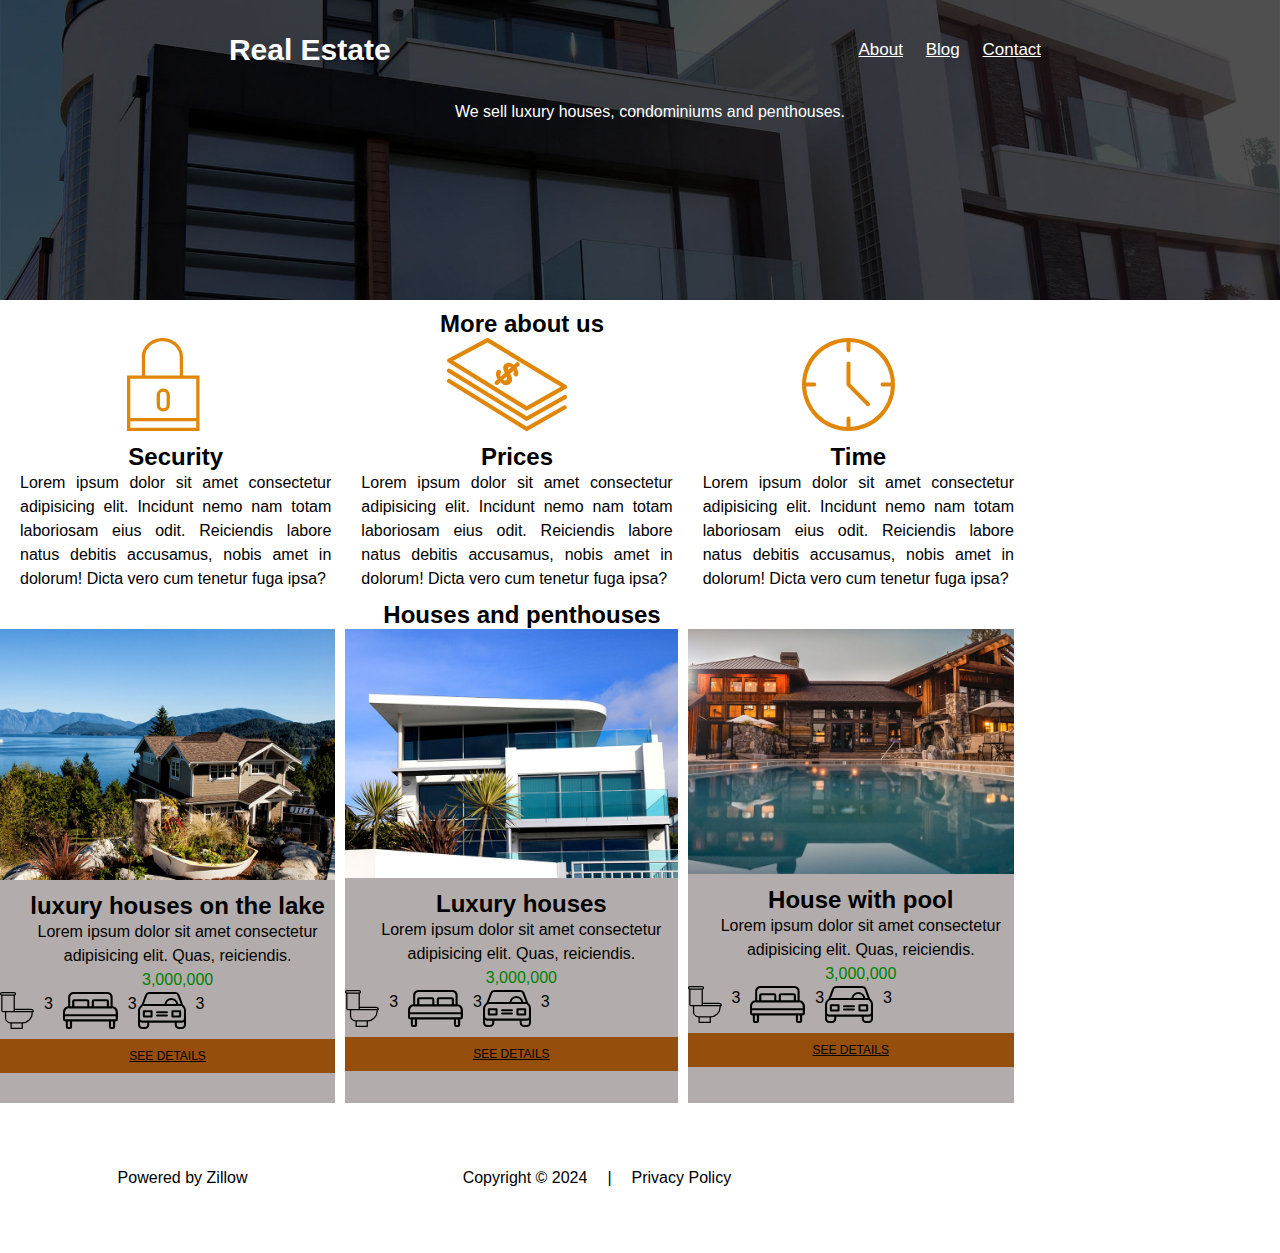
<file: index.html>
<!DOCTYPE html>
<html lang="en">
<head>
    <meta charset="UTF-8">
    <meta name="viewport" content="width=device-width, initial-scale=1.0">
    <link rel="stylesheet" href="style.css">
    <title>Document</title>
</head>
<body>
    <header class="site-init">
        <div class="bar">
        <h1>Real Estate</h1>
        <nav class="menu">
            <a href="about.html">About</a>
            <a href="blog.html">Blog</a>
            <a href="contact.html">Contact</a>
        </nav>
        </div>
        <p>We sell luxury houses, condominiums and penthouses.</p>
    </header>

    <main class="container">
        <h2>More about us</h2>
            <div class="flex-c">
                <div class="more-about-item">
                    <img src="img/icon1.svg" alt="icon element">
                    <h3>Security</h3>
                    <p>Lorem ipsum dolor sit amet consectetur adipisicing elit. Incidunt nemo nam totam laboriosam eius odit. Reiciendis labore natus debitis accusamus, nobis amet in dolorum! Dicta vero cum tenetur fuga ipsa?</p>
                </div>       
                <div class="more-about-item">
                    <img src="img/icon2.svg" alt="icon element">
                    <h3>Prices</h3>
                    <p>Lorem ipsum dolor sit amet consectetur adipisicing elit. Incidunt nemo nam totam laboriosam eius odit. Reiciendis labore natus debitis accusamus, nobis amet in dolorum! Dicta vero cum tenetur fuga ipsa?</p>
                </div>
                <div class="more-about-item">
                    <img src="img/icon3.svg" alt="icon element">
                    <h3>Time</h3>
                    <p>Lorem ipsum dolor sit amet consectetur adipisicing elit. Incidunt nemo nam totam laboriosam eius odit. Reiciendis labore natus debitis accusamus, nobis amet in dolorum! Dicta vero cum tenetur fuga ipsa?</p>
                </div>
            </div>
    </main>
    <section class="container">
        <h2>Houses and penthouses</h2>
        <div class="flex-c">
            <div class="houses-item">
                <div>
                <img src="img/announcement1.jpg" alt="">
                </div>
            <div>
                <h3>luxury houses on the lake</h3>
                <p>Lorem ipsum dolor sit amet consectetur adipisicing elit. Quas, reiciendis.</p>
                <p class="price">3,000,000</p>
                <ul class="flex-c">
                    <li class="flex-icon">
                        <img src="img/icon_wc.svg" alt="">
                        <p>3</p>
                    </li>
                    <li class="flex-icon">
                        <img src="img/icon_room.svg" alt="">
                        <p>3</p>
                    </li>
                    <li class="flex-icon">
                        <img src="img/icon_parking.svg" alt="">
                        <p>3</p>
                    </li>
                </ul>
                <a href="#" class="btn-see-details">see details</a>
            </div>
        </div>
        <div class="flex-c">
            <div class="houses-item">
                <div>
                <img src="img/announcement2.jpg" alt="">
                </div>
            <div>
                <h3>Luxury houses</h3>
                <p>Lorem ipsum dolor sit amet consectetur adipisicing elit. Quas, reiciendis.</p>
                <p class="price">3,000,000</p>
                <ul class="flex-c">
                    <li class="flex-icon">
                        <img src="img/icon_wc.svg" alt="">
                        <p>3</p>
                    </li>
                    <li class="flex-icon">
                        <img src="img/icon_room.svg" alt="">
                        <p>3</p>
                    </li>
                    <li class="flex-icon">
                        <img src="img/icon_parking.svg" alt="">
                        <p>3</p>
                    </li>
                </ul>
                <a href="#" class="btn-see-details">see details</a>
            </div>
        </div>
        <div class="flex-c">
            <div class="houses-item">
                <div>
                <img src="img/announcement3.jpg" alt="">
                </div>
            <div>
                <h3>House with pool</h3>
                <p>Lorem ipsum dolor sit amet consectetur adipisicing elit. Quas, reiciendis.</p>
                <p class="price">3,000,000</p>
                <ul class="flex-c">
                    <li class="flex-icon">
                        <img src="img/icon_wc.svg" alt="">
                        <p>3</p>
                    </li>
                    <li class="flex-icon">
                        <img src="img/icon_room.svg" alt="">
                        <p>3</p>
                    </li>
                    <li class="flex-icon">
                        <img src="img/icon_parking.svg" alt="">
                        <p>3</p>
                    </li>
                </ul>
                <a href="#" class="btn-see-details">See details</a>
            </div>
        </div>  
    </section>

    
    <footer>
        <div class="container footer-flex">
            <div>
                <p>Powered by Zillow</p>
            </div>
            <div class="flex-c">
                <p>Copyright &copy; 2024</p>
                <p>|</p>
                <p>Privacy Policy</p>
            </div>
            <div>
                <a href=""><i class="fa-brands fa-facebook-f"></i></a>
                <a href=""><i class="fa-brands fa-linkedin-in"></i></a>
                <a href=""><i class="fa-brands fa-youtube"></i></a>
            </div>
        </div>
    </footer>



</body>
</html>
</file>
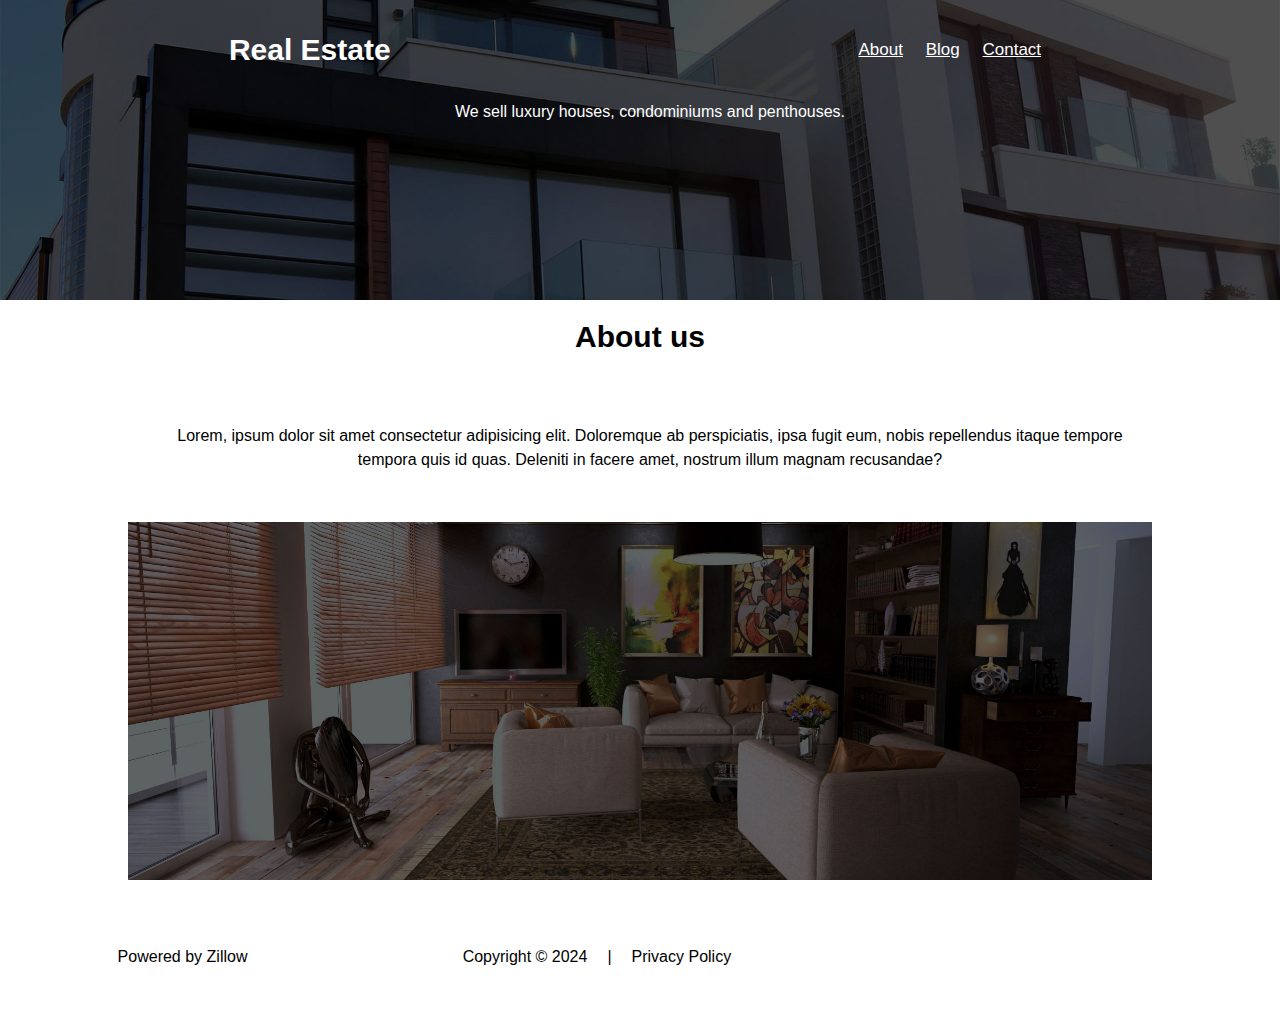
<file: about.html>
<!DOCTYPE html>
<html lang="en">
<head>
    <meta charset="UTF-8">
    <meta name="viewport" content="width=device-width, initial-scale=1.0">
    <link rel="stylesheet" href="style.css">
    <title>Document</title>
</head>
<body>
    <header class="site-init">
        <div class="bar">
        <h1>Real Estate</h1>
        <nav class="menu">
            <a href="about.html">About</a>
            <a href="blog.html">Blog</a>
            <a href="contact.html">Contact</a>
        </nav>
        </div>
        <p>We sell luxury houses, condominiums and penthouses.</p>
    </header>

    <h1 class="about-us-hd">About us</h1>
    <section class="container-about-us">
        <div>
            <p class="about-us-disc">Lorem, ipsum dolor sit amet consectetur adipisicing elit. Doloremque ab perspiciatis, ipsa fugit eum, nobis repellendus itaque tempore tempora quis id quas. Deleniti in facere amet, nostrum illum magnam recusandae?</p>
        </div>
        
        <div>
            <img src="img/encuentra.jpg" alt="">
        </div>

    </section>
<footer>
    <div class="container footer-flex">
        <div>
            <p>Powered by Zillow</p>
        </div>
        <div class="flex-c">
            <p>Copyright &copy; 2024</p>
            <p>|</p>
            <p>Privacy Policy</p>
        </div>
        <div>
            <a href=""><i class="fa-brands fa-facebook-f"></i></a>
            <a href=""><i class="fa-brands fa-linkedin-in"></i></a>
            <a href=""><i class="fa-brands fa-youtube"></i></a>
        </div>
    </div>
</footer>
</body>
</html>
</file>
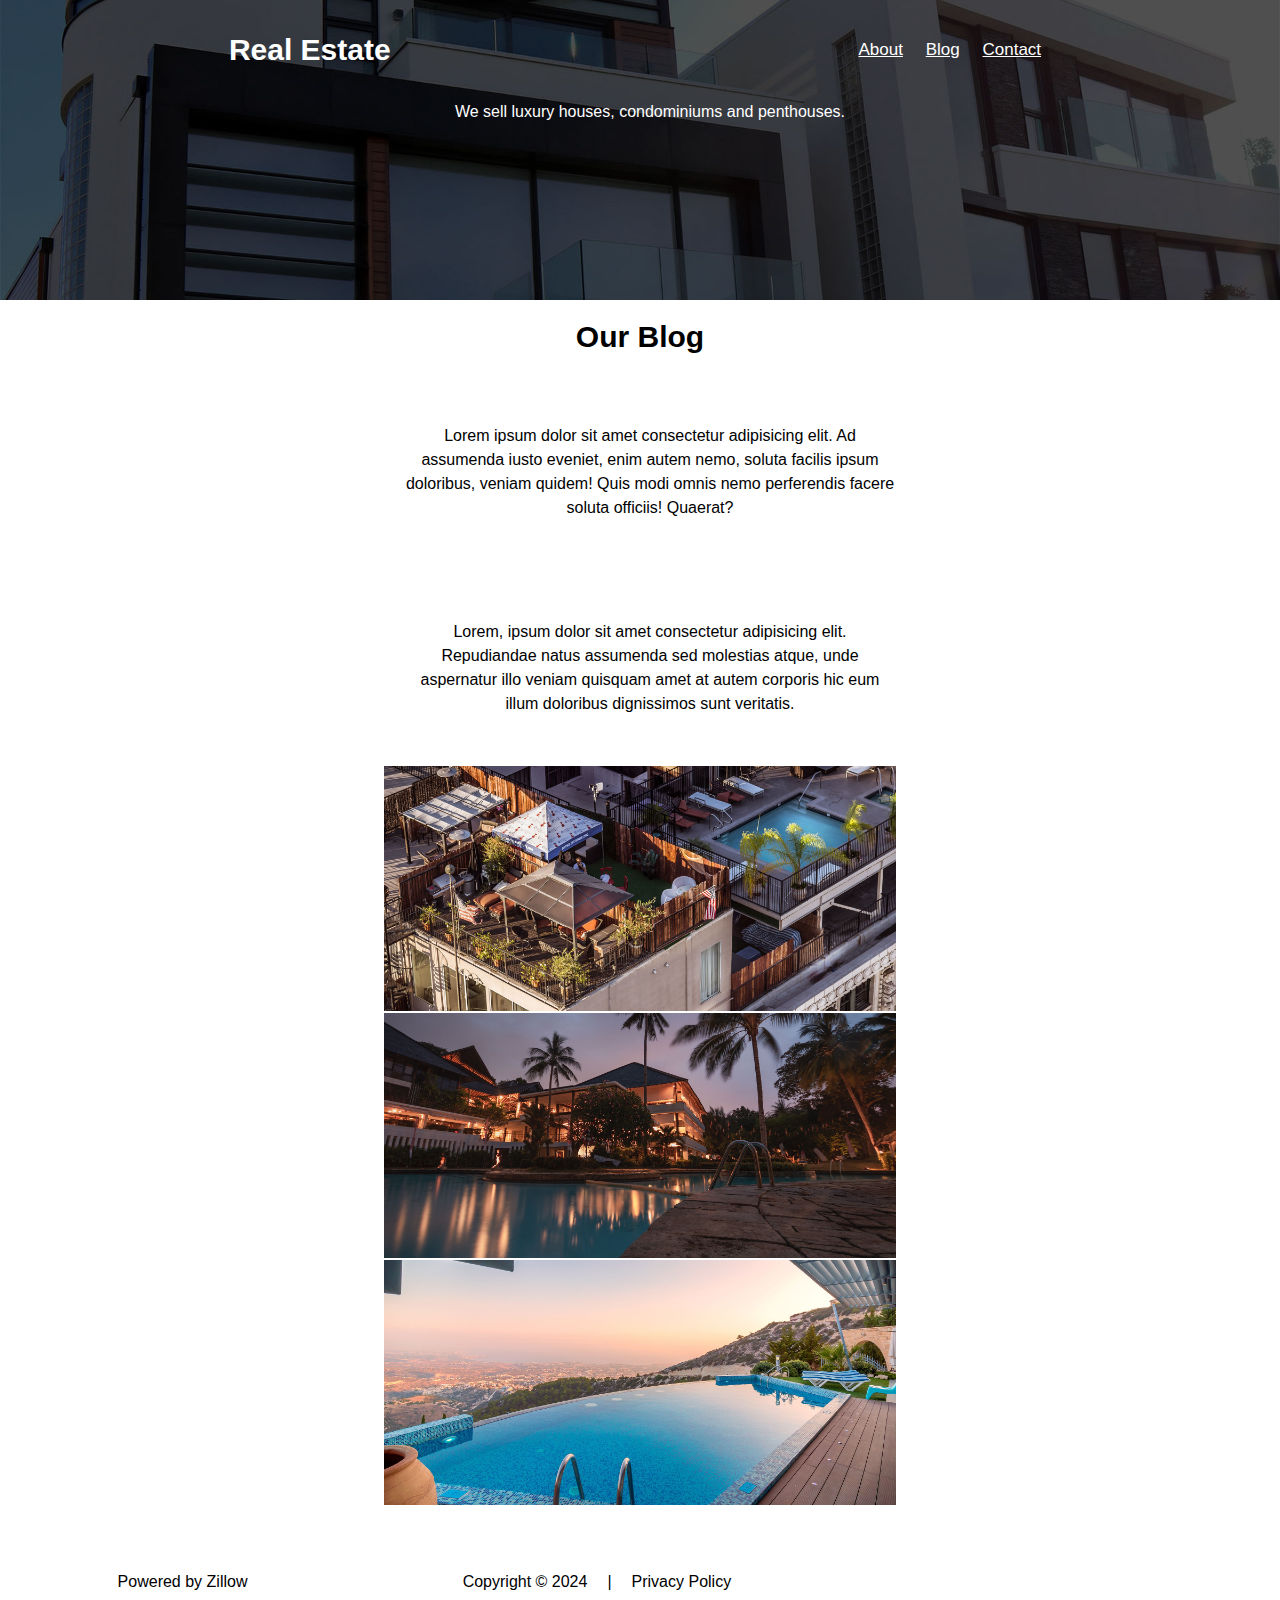
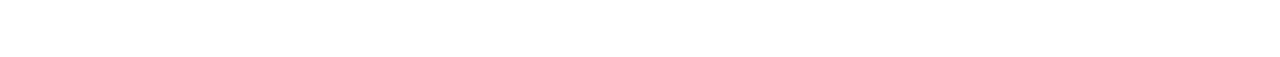
<file: blog.html>
<!DOCTYPE html>
<html lang="en">
<head>
    <meta charset="UTF-8">
    <meta name="viewport" content="width=device-width, initial-scale=1.0">
    <link rel="stylesheet" href="style.css">
    <title>Document</title>
</head>
<body>
    <header class="site-init">
        <div class="bar">
        <h1>Real Estate</h1>
        <nav class="menu">
            <a href="about.html">About</a>
            <a href="blog.html">Blog</a>
            <a href="contact.html">Contact</a>
        </nav>
        </div>
        <p>We sell luxury houses, condominiums and penthouses.</p>
    </header>

    <h1 class="blog-hd">Our Blog</h1>
    
    
    <main class="container-blog-img">
        <div>
            <p class="blog-disc">Lorem ipsum dolor sit amet consectetur adipisicing elit. Ad assumenda iusto eveniet, enim autem nemo, soluta facilis ipsum doloribus, veniam quidem! Quis modi omnis nemo perferendis facere soluta officiis! Quaerat?</p>
        </div>
        <div>
            <p class="blog-disc">Lorem, ipsum dolor sit amet consectetur adipisicing elit. Repudiandae natus assumenda sed molestias atque, unde aspernatur illo veniam quisquam amet at autem corporis hic eum illum doloribus dignissimos sunt veritatis.</p>
        </div>
        <div>
            <img src="img/destacada3.jpg">
        </div>
        <div>
            <img src="img/highlight.jpg" alt="">
        </div>
        <div>
            <img src="img/highlight2.jpg" alt="">
        </div>

    </main>

    <footer>
        <div class="container footer-flex">
            <div>
                <p>Powered by Zillow</p>
            </div>
            <div class="flex-c">
                <p>Copyright &copy; 2024</p>
                <p>|</p>
                <p>Privacy Policy</p>
            </div>
            <div>
                <a href=""><i class="fa-brands fa-facebook-f"></i></a>
                <a href=""><i class="fa-brands fa-linkedin-in"></i></a>
                <a href=""><i class="fa-brands fa-youtube"></i></a>
            </div>
        </div>
    </footer>
</body>
</html>
</file>
<file: style.css>
/*global*/
html{
    font-size: 62.5%;
}
*{
    padding: 0;
    margin: 0;
}
p{
    line-height: 1.5;
    margin-left: 20px;
    font-size: 1.6rem;
}
.about-us-disc{
    padding-top: 5rem;
    padding-bottom: 5rem;
}
h1{
    font-size: 3rem;
    text-align: center;
}
h3,h2{
    padding-top: 10px;
    margin-left: 20px;
    font-size: 2.4rem;
}
.about-us-hd{
    padding: 2rem;
}
.blog-hd{
    padding: 2rem;
}
.blog-disc{
    padding-top: 5rem;
    padding-bottom: 5rem;
}
img{
    max-width: 100%;
}

body{
    font-family: "Roboto", sans-serif;
}
.price{
    color: green;
}
/*utilities*/
.flex-c{
    display: flex;
}
.flex-icon{
    display: flex;
    justify-content: space-between;
}
.flex-icon p{
    margin-left: 1rem;
    margin-right: 1rem;
}
.container{
    width: 80%;

    text-align: center;
}
.container-blog-img{
    width: 40%;
    margin-left: auto;
    margin-right: auto;
    text-align: center;
}
.container-about-us{
    width: 80%;
    margin-left: auto;
    margin-right: auto;
    text-align: center;
}
.bar{
    display: flex;
    justify-content: space-around;
    height: 10rem;
    align-items: center;
}
@media(max-width:768px){
    .bar{
        flex-direction: column;
    }
    .container{
        width: 95%;
    }
    .flex-c{
        flex-direction: column;
    }
    h3{
        text-align: center;
    }
}

.bt{
    font-weight: bold;
}
.btn-see-details{
    display: block;
    background-color: rgb(150, 78, 12);
    color: white;
    padding: 10px;
    text-transform: uppercase;
    margin-top: 10px;
    margin-bottom: 30px;
    font-size: 12px;
    text-align: center;
}

/*header*/
header.site-init{
    background-image: url(./img/header.jpg) ;
    background-position: center center;
    background-size: cover;
    height: 30rem;
    color: white;
    text-align: center;
}

.menu a{
padding-inline: 10px;
color: white;
font-size: 1.7rem;
}

.more-about-item{
    margin-right: 1rem;
    padding: 1 rem;;
}
.more-about-item p{
    text-align: justify;
}
@media(max-width:768px){
    .more-about-item img{
        display: block;
        margin-left: auto;
        margin-right: auto;
    }
}

/*houses and penthouses*/
.houses-item{
    margin-right: 1rem;
    background-color: rgb(179, 172, 172);
}
.houses-item a{
    color: black;
}
/*contact*/
.site-contact{
    background-color: rgb(218, 129, 14);
    color: black;
    height: 20rem;
}
.site-contact a{
    color: black;
}
.form-container{
background-color: #dedede;
padding: 1rem;
border-radius: 1rem;
margin-top: 1rem;
}
.form-container fieldset{
font-size: 1.6rem;
margin: 1rem;
border: 1px solid grey;
border-radius: 1rem;
}
.form-control input, .form-control select, .form-control textarea{
width: 60%;
padding: 3px;
}
.form-control label{
display: inline-block;
width: 150px;
font-size: 1.4rem;
}
.footer{
    height: 200px;
    background-color: #686363;
    margin-top: 5rem;
}
.footer-flex{
    display: flex;
    justify-content: space-around;
    height: 150px;
    align-items: center;
}
</file>
